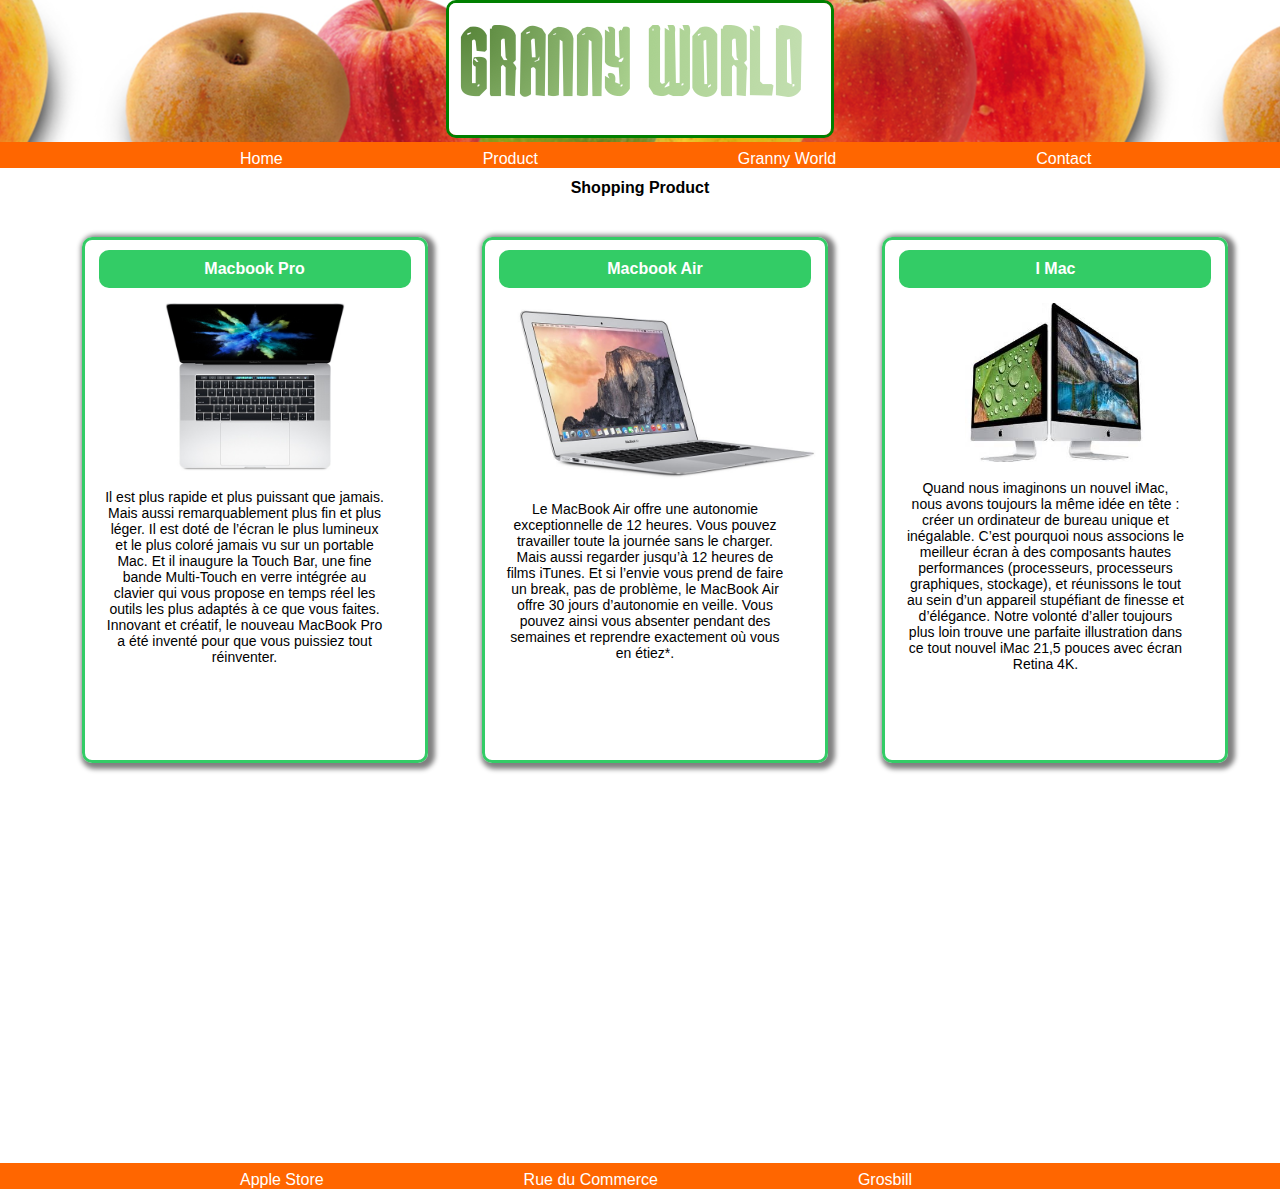
<file: index.html>
<!DOCTYPE html>
<html>

  <head>
    <meta charset="utf-8">
    <link rel="stylesheet" media="screen" type="text/css" href="style.css">
    <title>Granny World</title>
  </head>

<body>

<!-- Header -->
  <header>
    <img class="logo"src="grannywworld.png" alt="logo page informatique">
    </header>
<!-- End Header -->


<!-- Nav Bar -->
  <nav>
    <ul>
      <li><a href="index.html">Home</a></li>
      <li><a href="product.html">Product</a></li>
      <li><a href="grannyworld.html">Granny World</a></li>
      <li><a href="contact.html">Contact</a></li>
      </ul>
    </nav>
<!-- End Nav Bar -->


<!-- 3 products section -->
  <h1>Shopping Product</h1>
  <section align="center" class="macproduit">
    <section class="mac">
      <h2>Macbook Pro</h2>
      <a href="product.html"><img src="macbookpro.jpg" alt="macbook pro last version"></a>
        <p>Il est plus rapide et plus puissant que jamais. Mais aussi remarquablement plus fin et plus léger.
          Il est doté de l’écran le plus lumineux et le plus coloré jamais vu sur un portable Mac.
          Et il inaugure la Touch Bar, une fine bande Multi‑Touch en verre intégrée au clavier qui vous propose en temps réel les outils les plus adaptés à ce que vous faites.
          Innovant et créatif, le nouveau MacBook Pro a été inventé pour que vous puissiez tout réinventer.</p>

        </section>
        <section class="mac">
          <h2>Macbook Air</h2>
          <a href="#"><img id="squad"src="macbookair.jpg" alt="macbook air last version"></a>
            <p>Le MacBook Air offre une autonomie exceptionnelle de 12 heures.
              Vous pouvez travailler toute la journée sans le charger.
              Mais aussi regarder jusqu’à 12 heures de films iTunes.
              Et si l’envie vous prend de faire un break, pas de problème, le MacBook Air offre 30 jours d’autonomie en veille.
              Vous pouvez ainsi vous absenter pendant des semaines et reprendre exactement où vous en étiez*.</p>
              </section>

              <section class="mac">
                <h2>I Mac</h2>
                <a href="#"><img class="imac"src="imac.jpeg" alt="Imac picture"></a>

                  <p>Quand nous imaginons un nouvel iMac,
                     nous avons toujours la même idée en tête :
                     créer un ordinateur de bureau unique et inégalable.
                     C’est pourquoi nous associons le meilleur écran à des composants hautes performances
                     (processeurs, processeurs graphiques, stockage),
                     et réunissons le tout au sein d’un appareil stupéfiant de finesse et d’élégance.
                     Notre volonté d’aller toujours plus loin trouve une parfaite illustration
                     dans ce tout nouvel iMac 21,5 pouces avec écran Retina 4K. </p>
                    </section>

              </section>
<!-- End Product Section -->


<!-- Footer -->
  <footer>
<nav>

        <ul>
          <li><a href="http://www.apple.com/fr/">Apple Store</a></li>
          <li><a href="http://www.rueducommerce.fr/home/index.htm#xtor=SEC-801-GOO-[Marque]-[RDC]-S-[rue%20du%20commerce]">Rue du Commerce</a></li>
          <li><a href="https://www.grosbill.com/">Grosbill</a></li>
        </ul>
</nav>
    </footer>
<!-- End Footer -->

  </body>
</html>
</file>
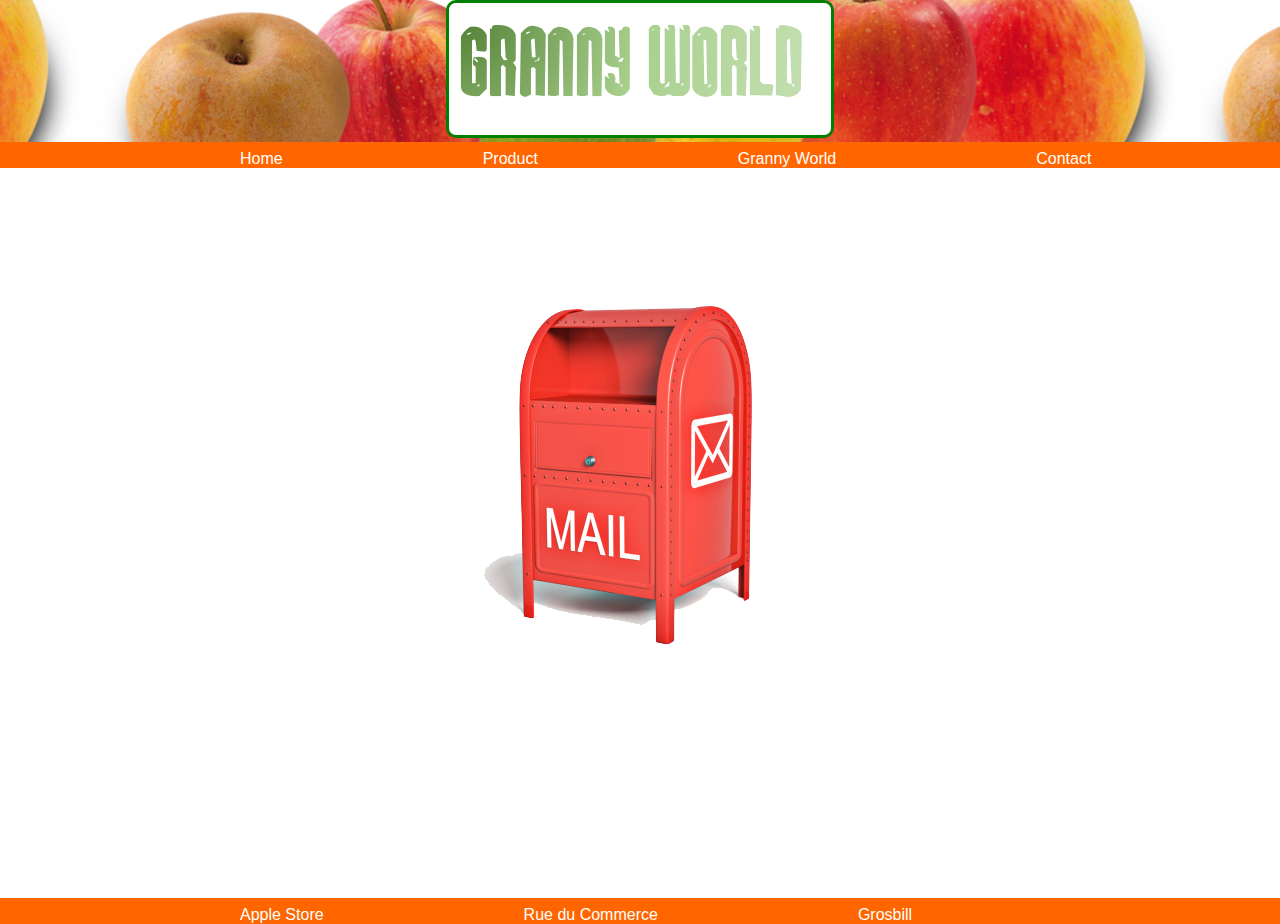
<file: contact.html>
<!DOCTYPE html>
<html>

  <head>
    <meta charset="utf-8">
    <link rel="stylesheet" media="screen" type="text/css" href="style.css">
    <title>Granny World</title>
  </head>

<body>

<!-- Header -->
  <header>
    <img class="logo"src="grannywworld.png" alt="logo page informatique">
    </header>
<!-- End Header -->


<!-- Nav Bar -->
  <nav>
    <ul>
      <li><a href="index.html">Home</a></li>
      <li><a href="product.html">Product</a></li>
      <li><a href="grannyworld.html">Granny World</a></li>
      <li><a href="contact.html">Contact</a></li>
      </ul>
    </nav>
<!-- End Nav Bar -->

<!-- Contact Mail -->
<section class=mail>
  <a href="mailto:kevindesert.qcq@gmail.com">Contact The GrannyWorldTeam <img src="mailbox.png" alt="mailbox"></a>
</section>

<!-- Footer -->
<footer>
<nav>

      <ul>
        <li><a href="http://www.apple.com/fr/">Apple Store</a></li>
        <li><a href="http://www.rueducommerce.fr/home/index.htm#xtor=SEC-801-GOO-[Marque]-[RDC]-S-[rue%20du%20commerce]">Rue du Commerce</a></li>
        <li><a href="https://www.grosbill.com/">Grosbill</a></li>
      </ul>
</nav>
  </footer>

<!-- End Footer -->
</file>
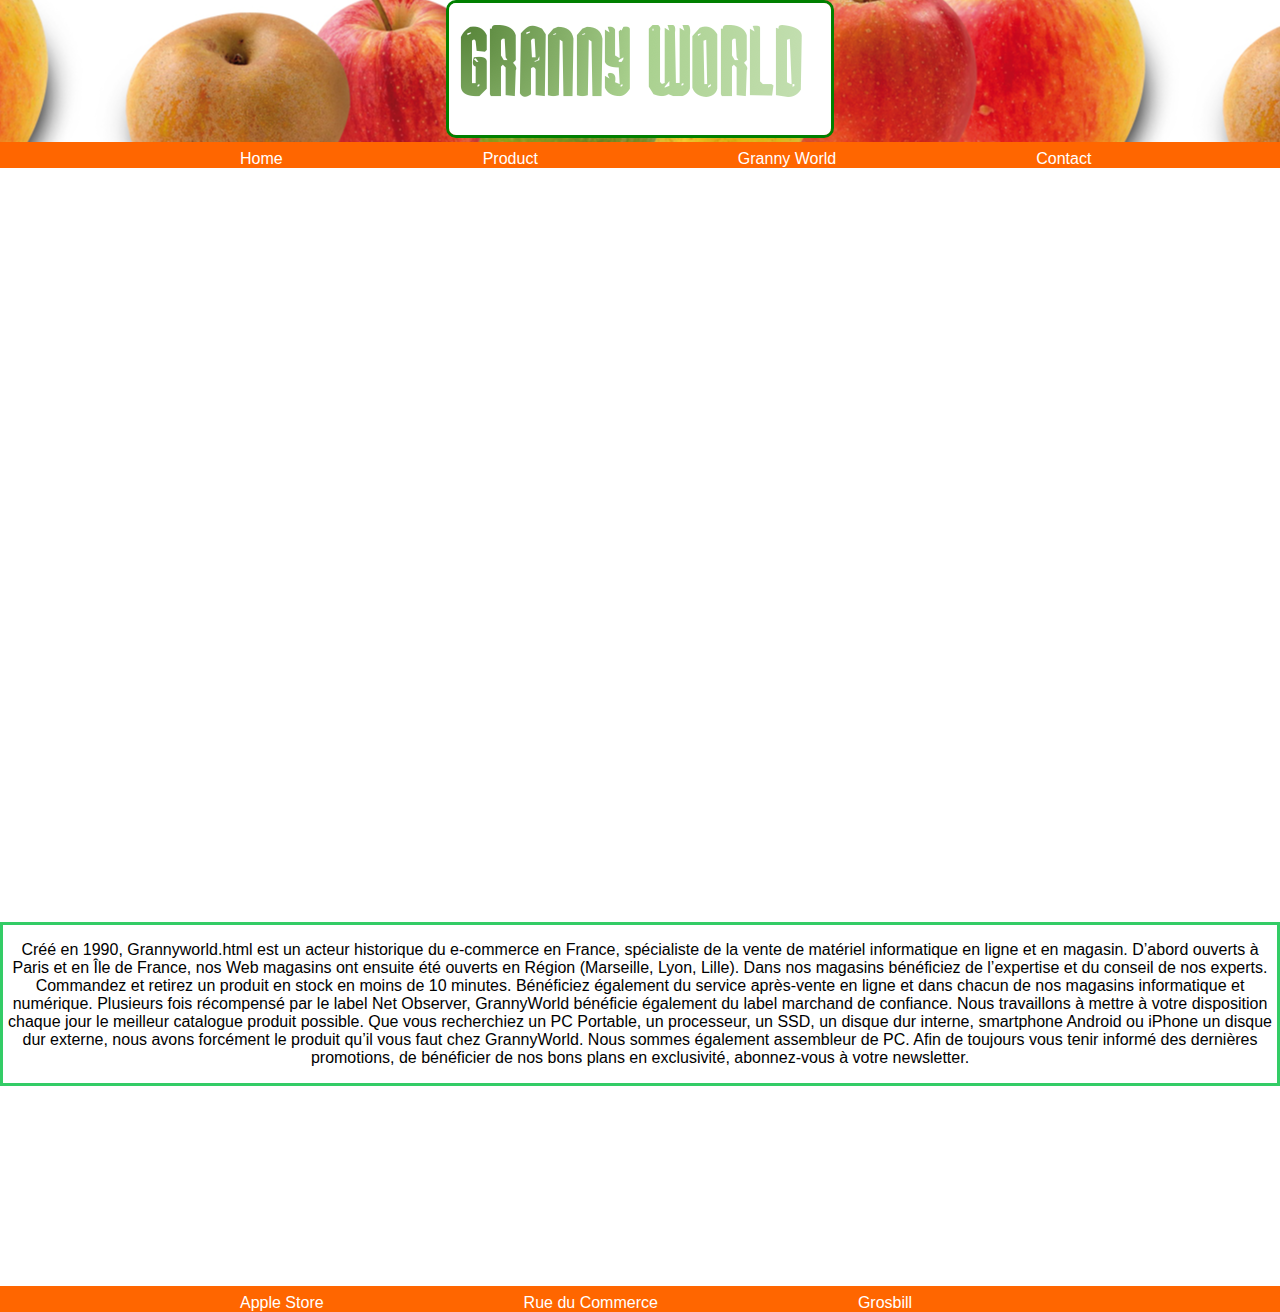
<file: grannyworld.html>
<!DOCTYPE html>
<html>

  <head>
    <meta charset="utf-8">
    <link rel="stylesheet" media="screen" type="text/css" href="style.css">
    <title>Granny World</title>
  </head>

<body>

<!-- Header -->
  <header>
    <img class="logo"src="grannywworld.png" alt="logo page informatique">
    </header>
<!-- End Header -->


<!-- Nav Bar -->
  <nav>
    <ul>
      <li><a href="index.html">Home</a></li>
      <li><a href="product.html">Product</a></li>
      <li><a href="grannyworld.html">Granny World</a></li>
      <li><a href="contact.html">Contact</a></li>
      </ul>
    </nav>
<!-- End Nav Bar -->

<section class="frame">
  <iframe src="https://www.google.com/maps/embed?pb=!1m0!3m2!1sfr!2sfr!4v1489051738290!6m8!1m7!1skPbULJmvJfd5wYIsD9pbNQ!2m2!1d48.90972824391029!2d2.506313827873186!3f295.07684643180147!4f18.746528526078194!5f0.7820865974627469" width="800" height="600" frameborder="0" style="border:0" allowfullscreen></iframe>
</section>

  <article>

    <p> Créé en 1990, Grannyworld.html est un acteur historique du e-commerce en France,
        spécialiste de la vente de matériel informatique en ligne et en magasin.
        D’abord ouverts à Paris et en Île de France,
        nos Web magasins ont ensuite été ouverts en Région (Marseille, Lyon, Lille).
        Dans nos magasins bénéficiez de l’expertise et du conseil de nos experts.
        Commandez et retirez un produit en stock en moins de 10 minutes.
        Bénéficiez également du service après-vente en ligne
        et dans chacun de nos magasins informatique et numérique.
        Plusieurs fois récompensé par le label Net Observer,
        GrannyWorld bénéficie également du label marchand de confiance.
        Nous travaillons à mettre à votre disposition chaque jour le meilleur catalogue produit possible.
        Que vous recherchiez un PC Portable, un processeur, un SSD, un disque dur interne,
        smartphone Android ou iPhone un disque dur externe,
        nous avons forcément le produit qu’il vous faut chez GrannyWorld.
        Nous sommes également assembleur de PC. Afin de toujours vous tenir informé des dernières promotions,
        de bénéficier de nos bons plans en exclusivité, abonnez-vous à votre newsletter.</p>

  </article>





<!-- Footer -->
<footer>
<nav>

      <ul>
        <li><a href="http://www.apple.com/fr/">Apple Store</a></li>
        <li><a href="http://www.rueducommerce.fr/home/index.htm#xtor=SEC-801-GOO-[Marque]-[RDC]-S-[rue%20du%20commerce]">Rue du Commerce</a></li>
        <li><a href="https://www.grosbill.com/">Grosbill</a></li>
      </ul>
</nav>
  </footer>

<!-- End Footer -->
</file>
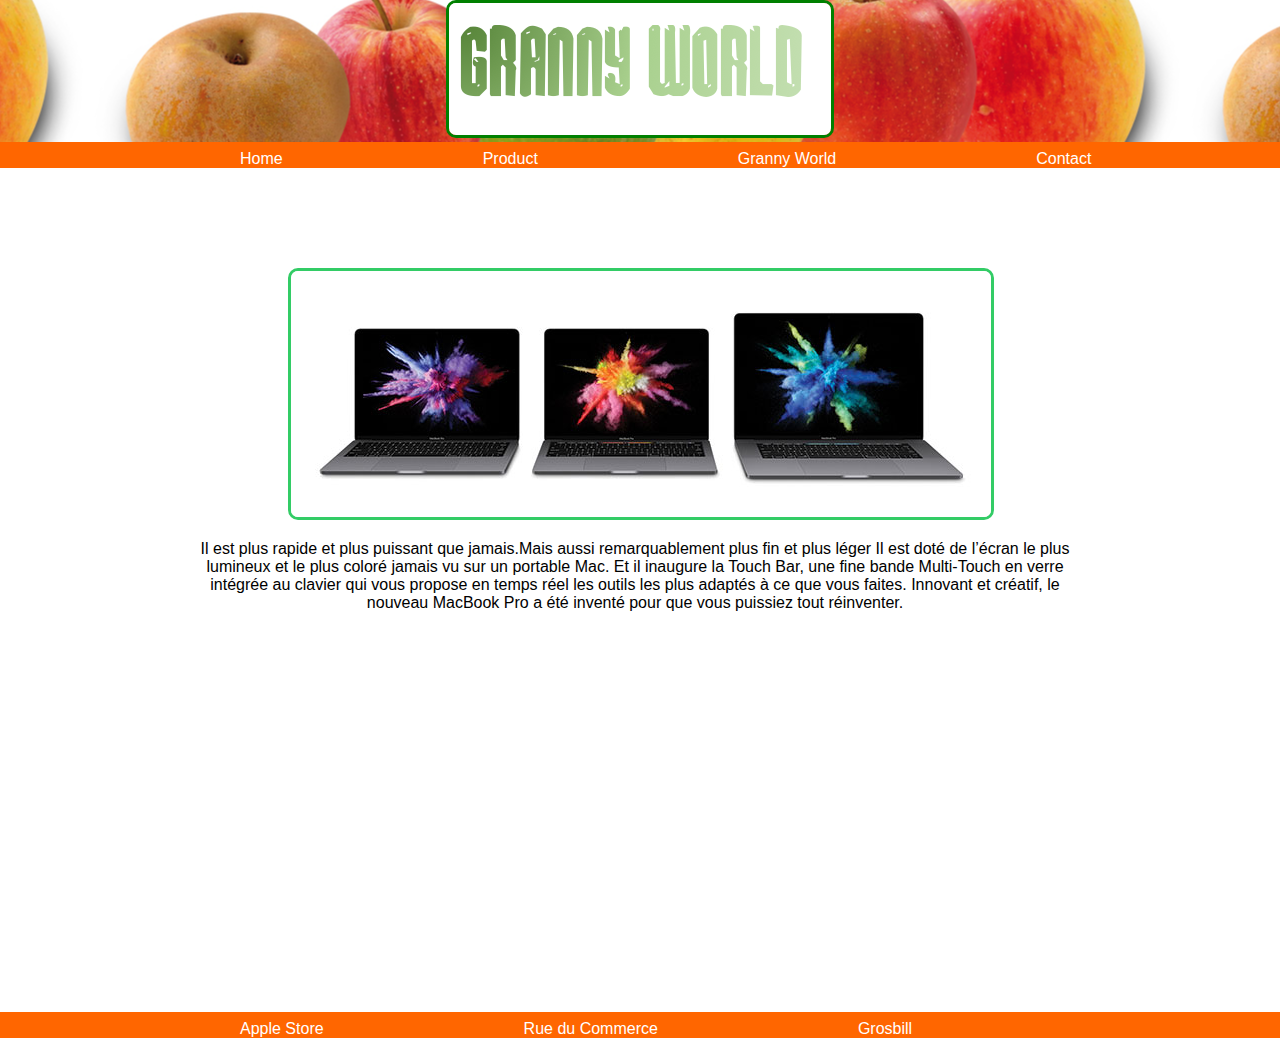
<file: product.html>
<!DOCTYPE html>
<html>

  <head>
    <meta charset="utf-8">
    <link rel="stylesheet" media="screen" type="text/css" href="style.css">
    <title>Granny World</title>
  </head>

<body>

<!-- Header -->
  <header>
    <img class="logo"src="grannywworld.png" alt="logo page informatique">
    </header>
<!-- End Header -->


<!-- Nav Bar -->
  <nav>
    <ul>
      <li><a href="index.html">Home</a></li>
      <li><a href="product.html">Product</a></li>
      <li><a href="grannyworld.html">Granny World</a></li>
      <li><a href="contact.html">Contact</a></li>
      </ul>
    </nav>
<!-- End Nav Bar -->

<!-- Focus One product -->
<section class="three">

  <a href="#"><img src="macbookpro3.jpg" alt="macbook pro 3"></a>
    <p>Il est plus rapide et plus puissant que jamais.Mais aussi remarquablement plus fin et plus léger
      Il est doté de l’écran le plus lumineux et le plus coloré jamais vu sur un portable Mac.
      Et il inaugure la Touch Bar, une fine bande Multi‑Touch en verre intégrée au clavier qui vous propose en temps réel les outils les plus adaptés à ce que vous faites.
      Innovant et créatif, le nouveau MacBook Pro a été inventé pour que vous puissiez tout réinventer.</p>
    </section>
<!-- End Focus One product -->


<!-- Footer -->
<footer>
<nav>

      <ul>
        <li><a href="http://www.apple.com/fr/">Apple Store</a></li>
        <li><a href="http://www.rueducommerce.fr/home/index.htm#xtor=SEC-801-GOO-[Marque]-[RDC]-S-[rue%20du%20commerce]">Rue du Commerce</a></li>
        <li><a href="https://www.grosbill.com/">Grosbill</a></li>
      </ul>
</nav>
  </footer>

<!-- End Footer -->
</file>
<file: style.css>
html
{
  height: 100%;
}


body
{
  position: relative;
  min-height: 100%;
  margin: 0;
  padding: 0;
  font-family: 'Arial',serif;

}

/*Header and Nav bar style*/
header
{
  text-align: center;
  background-image: url(pomme.jpg);
  background-position:center;
}

.logo
{
  border-style: solid;
  border-color: green;
  border-radius: 10px;
}

ul
{
  list-style-type: none;
  margin: 0;
  padding-top: 0.5em;
  overflow: hidden;
  background-color: #FF6600;
}


li
{
  float: left;
  text-align: left;
  margin-left: 12.5em;
}
a{
  text-decoration: none;
  color: white;
}
a:hover
{
  color:red;
}
/*End of styling Header and NavBar*/

/*INDEX PAGES*/

h1
{
  text-align: center;
  font-size: 16px;
}

.mac
{
  width: 300px;
  border-style: solid;
  border-color: #33CC66;
  border-radius: 10px;
  margin-top: 30px;
  margin-bottom: 400px;
  margin-left: 40px;
  padding: 10px 20px;
  margin-right: 10px;
  min-height: 500px;
  display: inline-block;
  vertical-align: top;
  box-shadow: 3px 2px 5px 4px grey;
}

.mac p
{
  font-size: 14px;
max-width: 280px;
}

.macproduit
{
  width: 100%;
  margin: 0 auto;

}

h2
{
  font-size: 16px;
  color: white;
  background-color: #33CC66;
  border-radius: 10px;
  padding: 10px 0;
  margin: 0 -6px;
}
.mac img
{
  max-width: 180px;
  margin: 15px 0 0 0;

}
#squad
{
  max-width: 320px;
  margin: 15px 0 0 0 ;
}

/*Footer*/
footer
{
  width: 100%;
  position: top: 0; right: 0; bottom: 0; left: 0;
}






/*END INDEX PAGE*/




/*PRODUCT PAGE*/
.three img
{
  margin-left: 18em;
  border-style: solid;
  border-radius: 10px;
  color: #33CC66;
  margin-top: 100px;
}
.three p
{
text-align: center;
margin-left: 200px;
margin-right: 210px;
margin-bottom: 400px;
}

/*GRANNYWORLD PAGE*/
.frame
{
margin-bottom: 50px;
padding-top: 100px;
text-align: center;
}
article
{
  margin-bottom: 200px;
  border-style: solid;
  border-color: #33CC66;
  text-align: center;
}
/*CONTACT PAGE*/
.mail
{
  font-family: sans-serif;
  color: black;
  font-size: 11px;
  text-align: center;
  padding-top: 100px;
  margin-right: 200px;
  margin-bottom: 200px;
}
</file>
